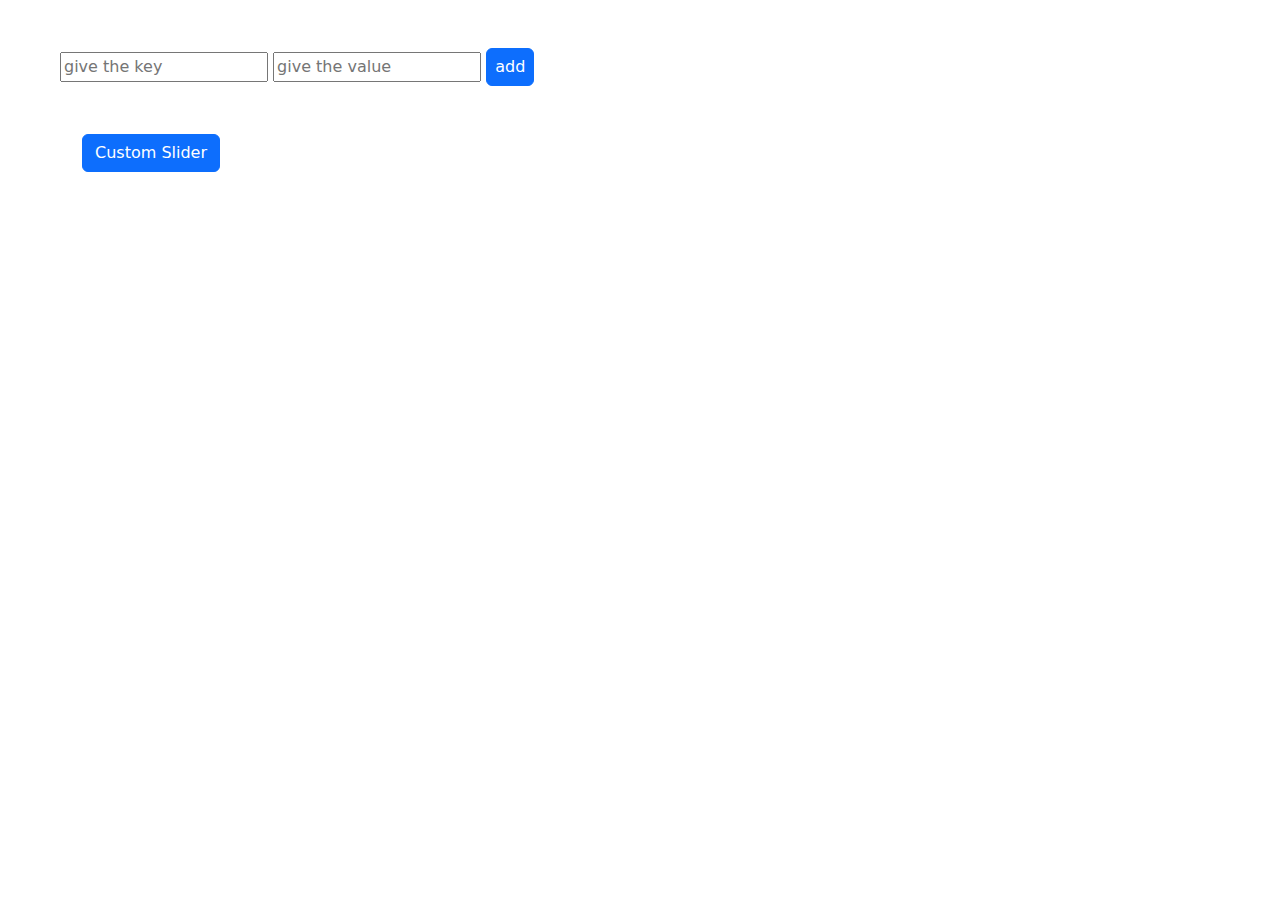
<file: index.html>
<!DOCTYPE html>
<html lang="en">
<head>
    <meta charset="UTF-8">
    <meta name="viewport" content="width=device-width, initial-scale=1.0">
    <title>Document</title>
    <!-- bootstrap links -->
<link rel="stylesheet" href="https://cdn.jsdelivr.net/npm/bootstrap@5.3.0/dist/css/bootstrap.min.css">
<link rel="stylesheet" href="styles/style.css">
</head>
<body>
    
<section class="container m-5"> 
    
    <input type="text " placeholder="give the key" id="inputKey">
    <input type="text " placeholder="give the value" id="inputValue">
    <button class="btn btn-primary px-2 " id="addButton"> add</button> 

    
</section>
<section class="container m-5"> 
    <!-- <button class="btn btn-primary px-4" id="displayButton">display</button> -->
    <div class="myContainer" id="divContainer">


    </div>

</section>
<section class="container">
   <a href="customSlider.html"> <button class="btn btn-primary">Custom Slider</button> </a>
</section>

 
    <!-- jQuery first, then Popper.js, then Bootstrap JS -->
    <script src="  https://cdn.jsdelivr.net/npm/bootstrap@5.3.0/dist/js/bootstrap.bundle.min.js"></script>
  
    
 <!-- Optional JavaScript -->
 <script src="js/index.js"></script>


 
</body>
</html>
</file>
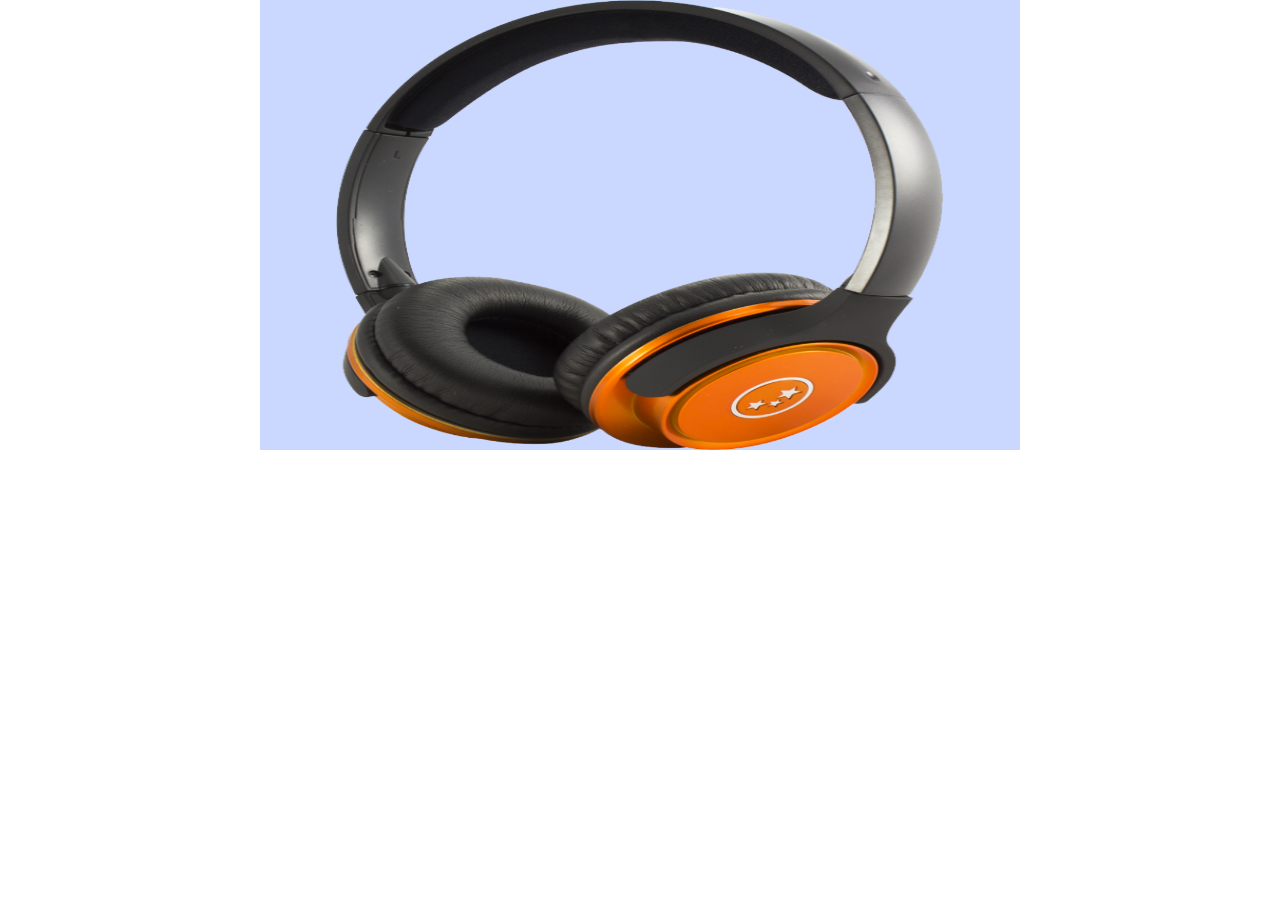
<file: customSlider.html>
<!DOCTYPE html>
<html lang="en">
  <head>
    <meta charset="UTF-8" />
    <meta name="viewport" content="width=device-width, initial-scale=1.0" />
    <title>Document</title>
    <!-- bootstrap links -->
    <link
      rel="stylesheet"
      href="https://cdn.jsdelivr.net/npm/bootstrap@5.3.0/dist/css/bootstrap.min.css"
    />
  </head>
  <style>
    .Slider{
        height: 450px;
        width: 760px;
        margin: 0 auto;
        background-color: rgb(202, 216, 255);

    }
    .Slider img{
        width: 100%;
        height:100%;

    }
  </style>
  <body>

    <div class="Slider" id="mySlider">
        <img id="myImg" src="images/headphone.png" alt="">
    </div>



    <!-- jQuery first, then Popper.js, then Bootstrap JS -->
    <script src="  https://cdn.jsdelivr.net/npm/bootstrap@5.3.0/dist/js/bootstrap.bundle.min.js"></script>



    <!-- Optional JavaScript -->
    <script src="js/cart.js"></script>
  </body>
  <script src="js/customSlider.js"></script>
</html>
</file>
<file: styles/style.css>
.myList{
    list-style: none;
    display: flex;
    justify-content: left;
    padding: 5px;
    font-family: 'Times New Roman', Times, serif;
    font-size: 17px;
    letter-spacing: 2px;


}
</file>
